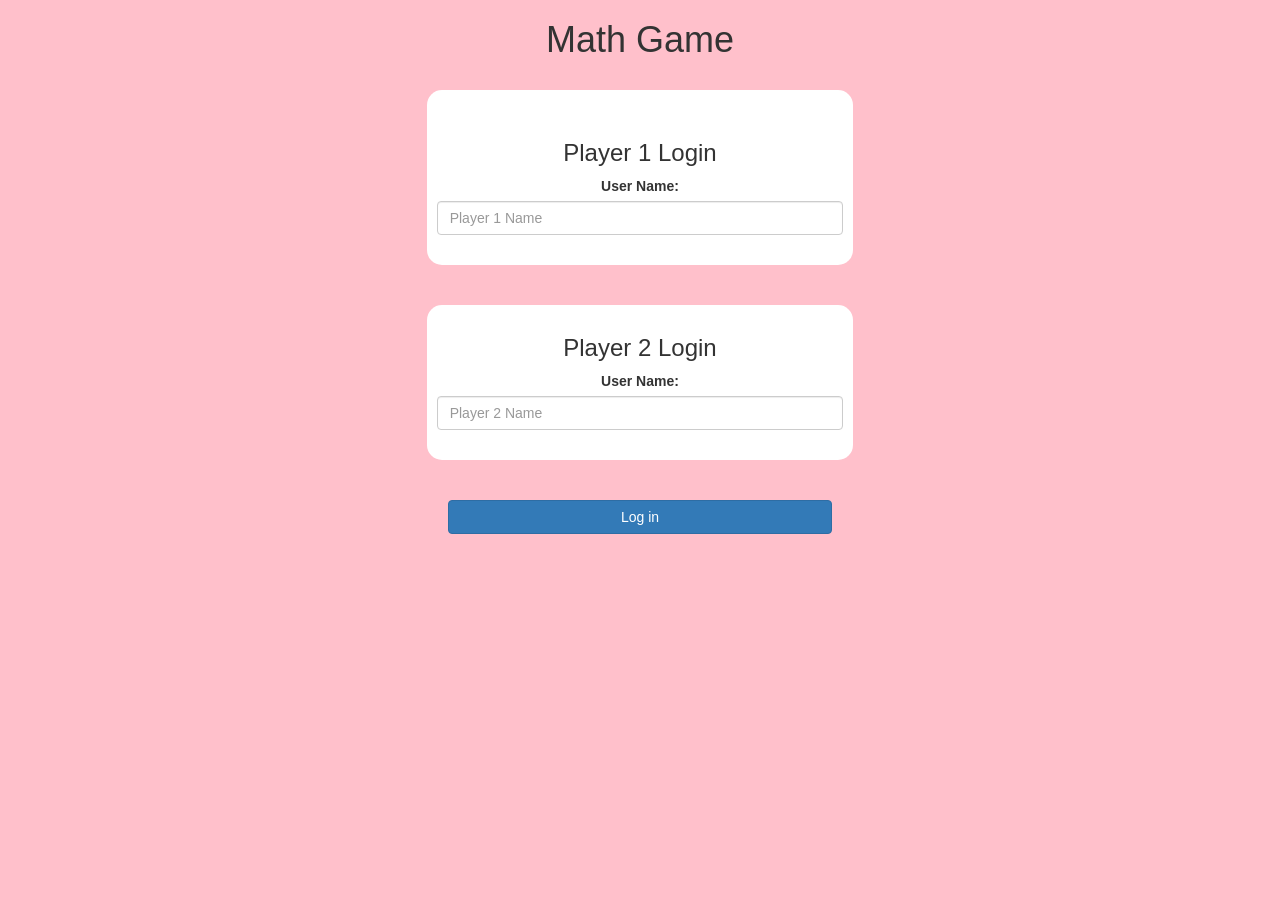
<file: index.html>
<!DOCTYPE html>
<html>
<head>
	<title>Math Quiz</title>

<meta name="viewport" content="width=device-width, initial-scale=1">
<link rel="stylesheet" href="https://maxcdn.bootstrapcdn.com/bootstrap/3.4.0/css/bootstrap.min.css">
<script src="https://ajax.googleapis.com/ajax/libs/jquery/3.4.1/jquery.min.js"></script>
<script src="https://maxcdn.bootstrapcdn.com/bootstrap/3.4.0/js/bootstrap.min.js"></script>

<link rel="stylesheet" type="text/css" href="game.css">

<script src="game_login.js"></script>
</head>
<body>
	<center>
		<h1>Math Game</h1>
		<br>
	<div class="col-lg-4 col-sm-8 col-xs-11 login_div1">
		<br>
		<h3>Player 1 Login</h3>
		<label>User Name:</label>
		<input type="text" id="player1_name_input" class="form-control" placeholder="Player 1 Name">
		<br>
	</div>
	<br>
	<br>
	<div class="col-lg-4 col-sm-8 col-xs-11 login_div2">
		<h3>Player 2 Login</h3>
		<label>User Name:</label>
		<input type="text" id="player2_name_input" class="form-control" placeholder="Player 2 Name">
		<br>
	</div>
	<br>
	<br>
	
	<button style="width:30%" class="btn btn-primary" onclick="add_user();">Log in</button>
</center>
</body>
</html>
</file>
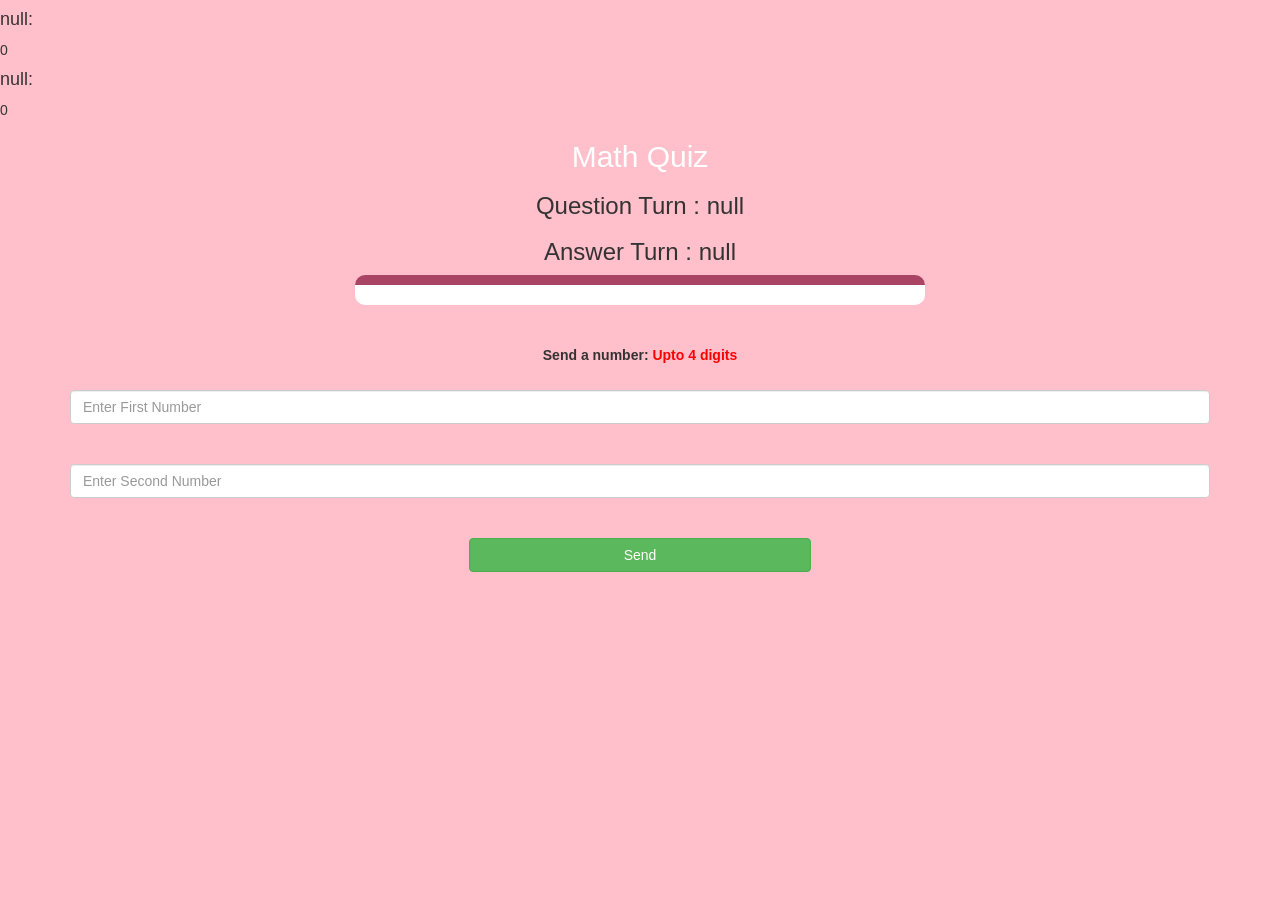
<file: game_page.html>
<!DOCTYPE html>
<html>

<head>
	<title>Math Quiz</title>

	<meta name="viewport" content="width=device-width, initial-scale=1">
	<link rel="stylesheet" href="https://maxcdn.bootstrapcdn.com/bootstrap/3.4.0/css/bootstrap.min.css">
	<script src="https://ajax.googleapis.com/ajax/libs/jquery/3.4.1/jquery.min.js"></script>
	<script src="https://maxcdn.bootstrapcdn.com/bootstrap/3.4.0/js/bootstrap.min.js"></script>

	<link rel="stylesheet" type="text/css" href="game.css">
</head>

<body>
	<h4 id="p1_name">&nbsp;&nbsp;</h4>
	<span id="p1_score"></span>
	<br>
	<h4 id="p2_name">&nbsp;&nbsp;</h4>
	<span id="p2_score"></span>

	<div class="container">
		<center>
			<h2 style="color: white;">Math Quiz</h2>
			<h3 id="playerq"></h3>
			<h3 id="playera"></h3>
			<div id="output" class="col-lg-6"></div>
			<br>
			<br>
			<div id="maindiv">
			<label>Send a number: <b style="color: red">Upto 4 digits</b></label>
			<br>
			<br>
			<input type="number" name="no1" id="no1" class="form-control" placeholder="Enter First Number" max="9999">
			<br>
			<br>
			<input type="number" name="no2" id="no2" class="form-control" placeholder="Enter Second Number" max="9999">
			<br>
			<br>
			<button onclick="send()" class="btn btn-success" style="width: 30%">Send</button>
		</div>
		</center>
	</div>

	<audio src="Correct.mp3" id="Correct"></audio>
	<audio src="Wrong.mp3" id="Wrong"></audio>
	<script src="game_page.js"></script>
</body>

</html>
</file>
<file: game.css>
body
{
	background: pink;
}

	.login_div1 , .login_div2
	{
		background: white;
		padding: 10px;
		float: none;
		border-radius: 15px;
	}


#player1_name , #player2_name
{
	display: inline-block;
	margin-left: 20px;
}
#word
{
	width: 60%;
}
#word_display
{
	letter-spacing: 5px;
}
#output
{
background: white;
border-radius: 10px;
border-top: 10px solid #AA4465;
padding: 10px;
float: none;
text-align: left;
}
</file>
